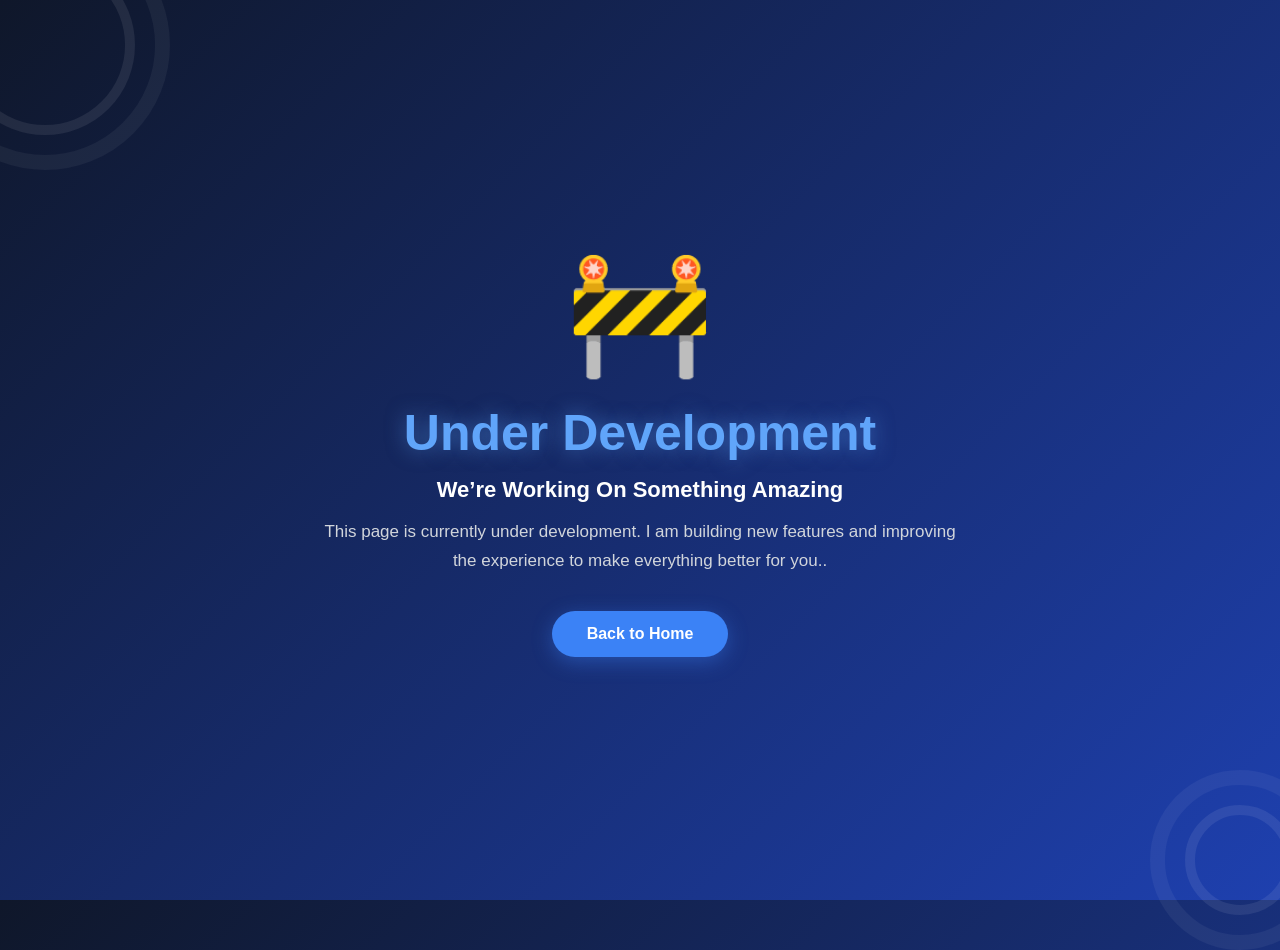
<file: UD.html>
<!DOCTYPE html>
<html lang="en">
<head>
    <meta charset="UTF-8" />
    <meta name="viewport" content="width=device-width, initial-scale=1.0" />
    <title>Under Development</title>
    <link rel="icon" type="image/x-icon" href="Images/logo.png">

    <style>
        *{
            margin: 0;
            padding: 0;
            box-sizing: border-box;
            font-family: Arial, sans-serif;
        }

        body{
            height: 100vh;
            display: flex;
            justify-content: center;
            align-items: center;
            background: linear-gradient(135deg, #0f172a, #1e40af);
            overflow: hidden;
            color: white;
            position: relative;
        }

        .container{
            text-align: center;
            z-index: 2;
            padding: 20px;
        }

        .icon{
            font-size: 120px;
            margin-bottom: 20px;
            animation: bounce 2s infinite;
        }

        .title{
            font-size: 50px;
            font-weight: bold;
            margin-bottom: 15px;
            color: #60a5fa;
            text-shadow: 0 0 20px rgba(96, 165, 250, 0.5);
        }

        .subtitle{
            font-size: 22px;
            margin-bottom: 15px;
        }

        .description{
            max-width: 650px;
            margin: auto;
            line-height: 1.7;
            color: #d1d5db;
            font-size: 17px;
        }

        .btn{
            display: inline-block;
            margin-top: 35px;
            padding: 14px 35px;
            border-radius: 50px;
            text-decoration: none;
            background: #3b82f6;
            color: white;
            font-weight: 600;
            transition: 0.3s ease;
            box-shadow: 0 5px 20px rgba(59, 130, 246, 0.4);
        }

        .btn:hover{
            background: #2563eb;
            transform: translateY(-3px);
        }

        .gear{
            position: absolute;
            border-radius: 50%;
            border: 15px solid rgba(255,255,255,0.05);
            animation: rotate 12s linear infinite;
        }

        .gear::before{
            content: '';
            position: absolute;
            inset: 20px;
            border-radius: 50%;
            border: 10px solid rgba(255,255,255,0.08);
        }

        .gear1{
            width: 250px;
            height: 250px;
            top: -80px;
            left: -80px;
        }

        .gear2{
            width: 180px;
            height: 180px;
            bottom: -50px;
            right: -50px;
            animation-direction: reverse;
        }

        @keyframes rotate{
            from{
                transform: rotate(0deg);
            }
            to{
                transform: rotate(360deg);
            }
        }

        @keyframes bounce{
            0%,100%{
                transform: translateY(0);
            }
            50%{
                transform: translateY(-10px);
            }
        }

        @media(max-width:768px){

            .icon{
                font-size: 90px;
            }

            .title{
                font-size: 36px;
            }

            .subtitle{
                font-size: 18px;
            }

            .description{
                font-size: 15px;
            }
        }
    </style>
</head>

<body>

    <div class="gear gear1"></div>
    <div class="gear gear2"></div>

    <div class="container">

        <div class="icon">🚧</div>

        <h1 class="title">Under Development</h1>

        <h2 class="subtitle">
            We’re Working On Something Amazing
        </h2>

        <p class="description">
            This page is currently under development. 
            I am building new features and improving the experience 
            to make everything better for you..
        </p>

        <a href="index.html" class="btn">
            Back to Home
        </a>

    </div>

</body>
</html>
</file>
